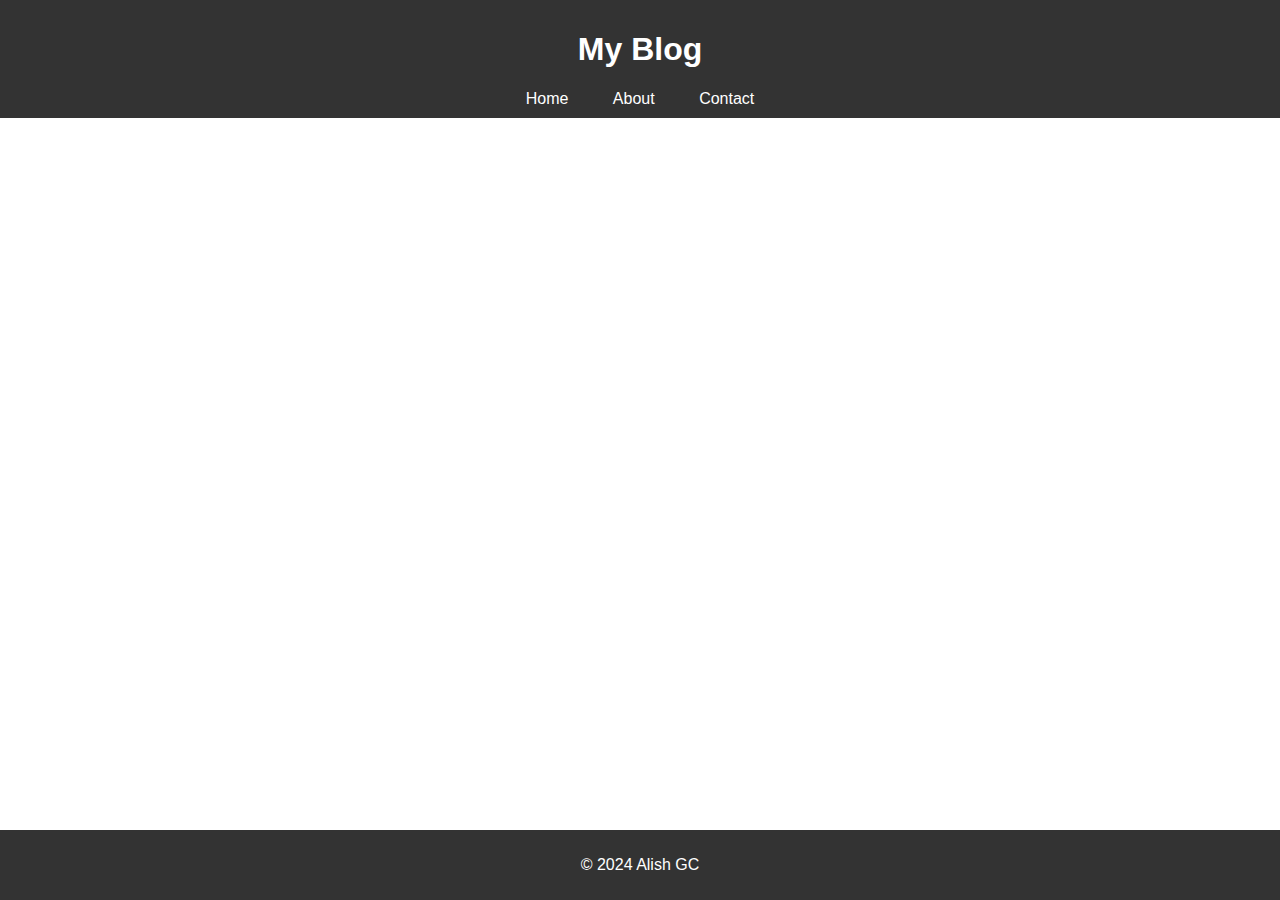
<file: index.html>
<!DOCTYPE html>
<html lang="en">
<head>
  <meta charset="UTF-8">
  <meta name="viewport" content="width=device-width, initial-scale=1.0">
  <title>Blog</title>
  <link rel="stylesheet" href="blog/style.css">
</head>
<body>
  <header>
    <h1>My Blog</h1>
    <nav>
      <a href="index.html">Home</a>
      <a href="about.html">About</a>
      <a href="contact.html">Contact</a>
    </nav>
  </header>
  
  <main id="posts-container"></main>

  <footer>
    <p>&copy; 2024 Alish GC</p>
  </footer>

  <script>
    const postsContainer = document.getElementById('posts-container');
    const posts = JSON.parse(localStorage.getItem('posts')) || [];

    function displayPosts() {
      postsContainer.innerHTML = '';
      posts.forEach(post => {
        const postDiv = document.createElement('div');
        postDiv.className = 'blog-post';
        postDiv.innerHTML = `
          <h2>${post.title}</h2>
          <p>${post.content.substring(0, 100)}... <a href="blog/post.html?title=${encodeURIComponent(post.title)}">Read more</a></p>
          <p><small>By ${post.author} on ${post.date}</small></p>
        `;
        postsContainer.appendChild(postDiv);
      });
    }

    displayPosts();
  </script>
</body>
</html>
</file>
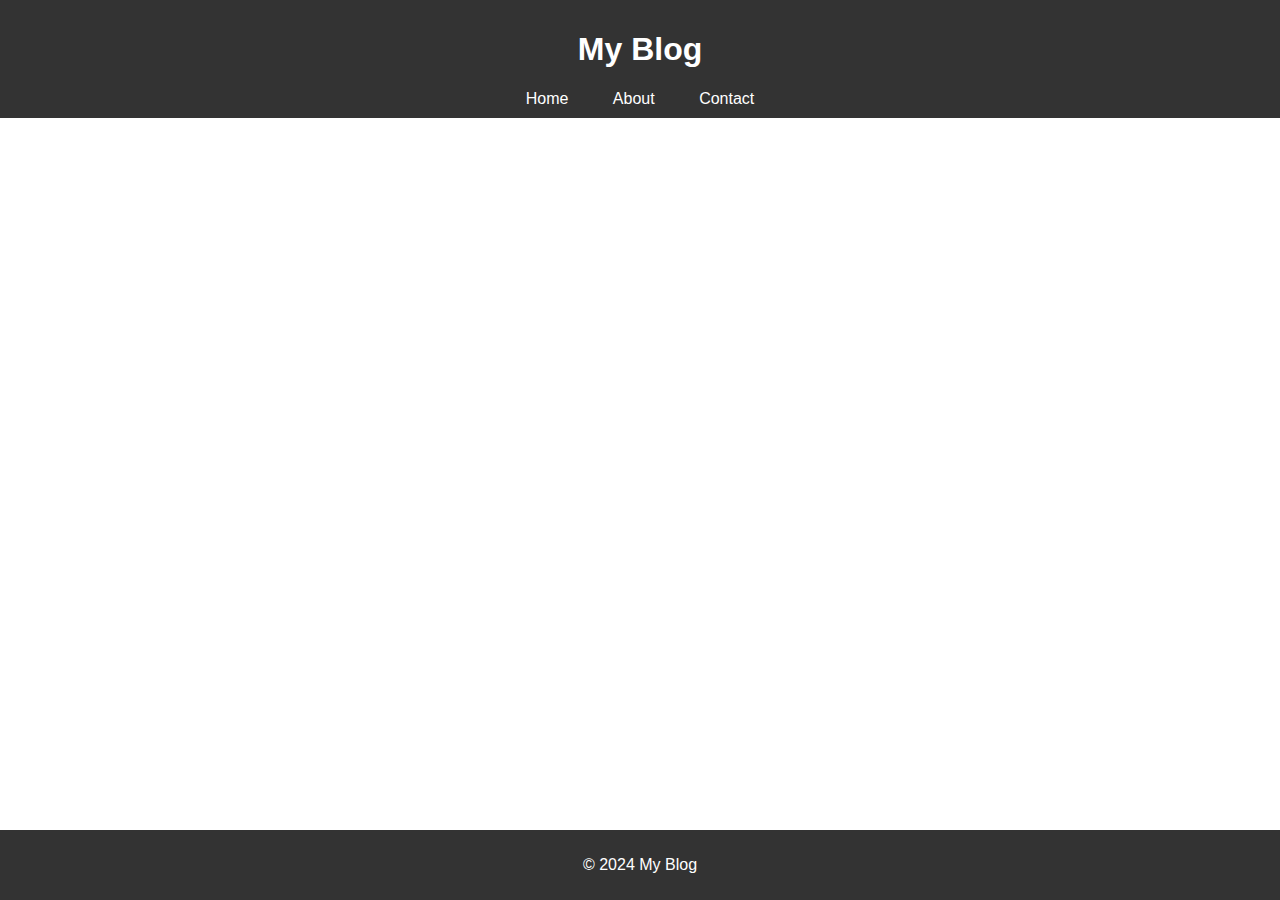
<file: blog/index.html>
<!DOCTYPE html>
<html lang="en">
<head>
  <meta charset="UTF-8">
  <meta name="viewport" content="width=device-width, initial-scale=1.0">
  <title>Blog</title>
  <link rel="stylesheet" href="style.css">
</head>
<body>
  <header>
    <h1>My Blog</h1>
    <nav>
      <a href="index.html">Home</a>
      <a href="about.html">About</a>
      <a href="contact.html">Contact</a>
    </nav>
  </header>
  
  <main id="posts-container"></main>

  <footer>
    <p>&copy; 2024 My Blog</p>
  </footer>

  <script>
    const postsContainer = document.getElementById('posts-container');
    const posts = JSON.parse(localStorage.getItem('posts')) || [];

    function displayPosts() {
      postsContainer.innerHTML = '';
      posts.forEach(post => {
        const postDiv = document.createElement('div');
        postDiv.className = 'blog-post';
        postDiv.innerHTML = `
          <h2>${post.title}</h2>
          <p>${post.content.substring(0, 100)}... <a href="blog/post.html?title=${encodeURIComponent(post.title)}">Read more</a></p>
          <p><small>By ${post.author} on ${post.date}</small></p>
        `;
        postsContainer.appendChild(postDiv);
      });
    }

    displayPosts();
  </script>
</body>
</html>
</file>
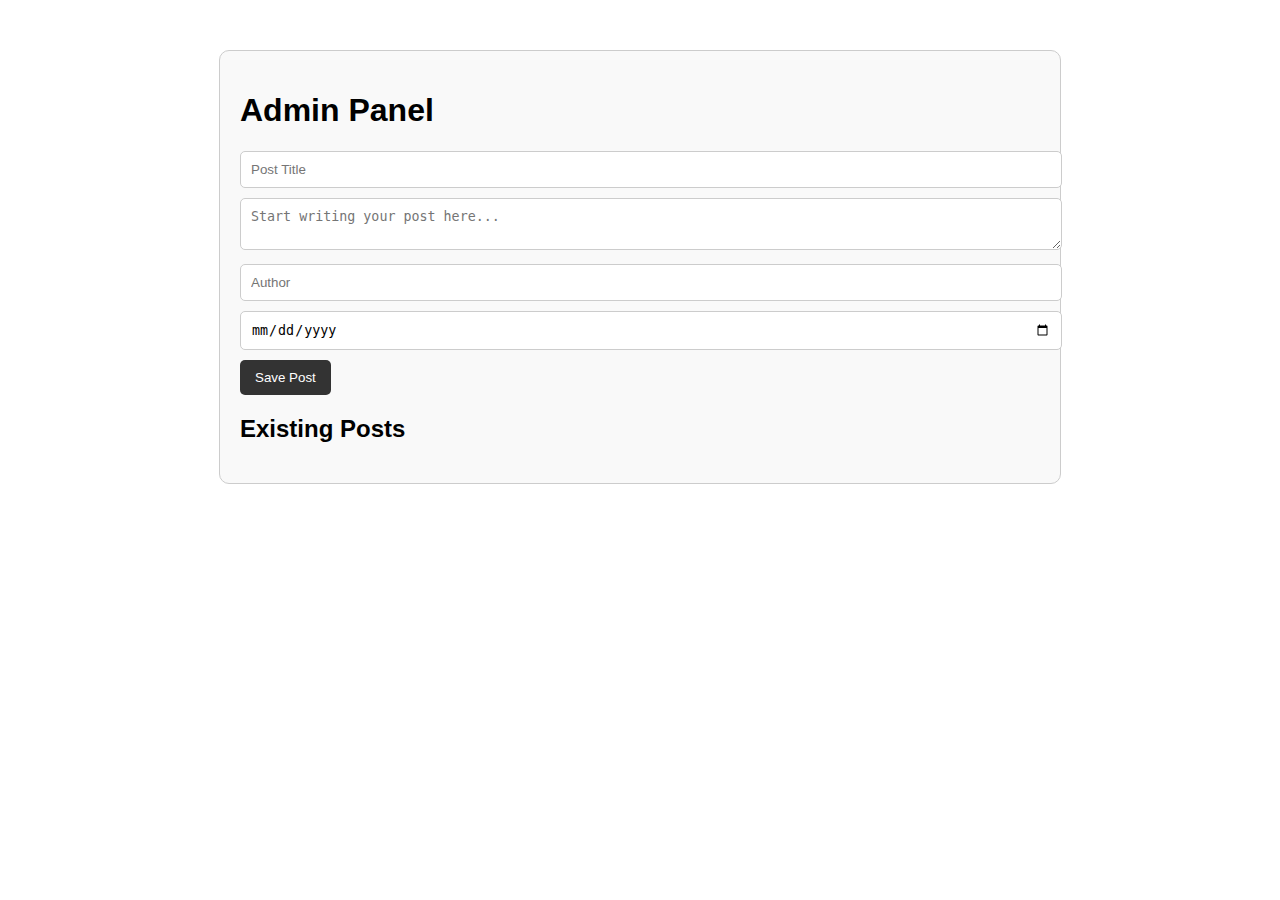
<file: admin/admin.html>
<!DOCTYPE html>
<html lang="en">
<head>
  <meta charset="UTF-8">
  <meta name="viewport" content="width=device-width, initial-scale=1.0">
  <title>Admin Panel</title>
  <link rel="stylesheet" href="style.css">
  <!-- TinyMCE WYSIWYG Editor -->
  <script src="https://cdn.tiny.cloud/1/wyo2d7rlxv7valmk2vsto7rqlp9it1vo6rw99ua3xma6mhna/tinymce/7/tinymce.min.js" referrerpolicy="origin"></script>
</head>
<body>
  <div class="admin-container">
    <h1>Admin Panel</h1>
    <form id="post-form">
      <input type="text" id="title" placeholder="Post Title" required><br>
      <textarea id="editor" placeholder="Start writing your post here..."></textarea><br>
      <input type="text" id="author" placeholder="Author" required><br>
      <input type="date" id="date" required><br>
      <button type="submit">Save Post</button>
    </form>

    <h2>Existing Posts</h2>
    <div id="posts-list"></div>
  </div>

  <script>
    // Initialize TinyMCE editor
    tinymce.init({
      selector: '#editor',
      height: 300,
      plugins: 'lists link image table media',
      toolbar: 'undo redo | formatselect | bold italic underline | alignleft aligncenter alignright alignjustify | bullist numlist outdent indent | link image table media',
    });

    // Static authentication check
    if (!localStorage.getItem('isAuthenticated')) {
      window.location.href = 'login.html';
    }

    const postForm = document.getElementById('post-form');
    const postsList = document.getElementById('posts-list');

    // Fetch posts from JSON or initialize an empty array
    let posts = JSON.parse(localStorage.getItem('posts')) || [];

    function displayPosts() {
      postsList.innerHTML = '';
      posts.forEach((post, index) => {
        const postDiv = document.createElement('div');
        postDiv.className = 'post-item';
        postDiv.innerHTML = `
          <h3>${post.title}</h3>
          <p><small>By ${post.author} on ${post.date}</small></p>
          <button onclick="editPost(${index})">Edit</button>
          <button onclick="deletePost(${index})">Delete</button>
        `;
        postsList.appendChild(postDiv);
      });
    }

    function deletePost(index) {
      posts.splice(index, 1);
      localStorage.setItem('posts', JSON.stringify(posts));
      displayPosts();
    }

    function editPost(index) {
      const post = posts[index];
      document.getElementById('title').value = post.title;
      tinymce.get('editor').setContent(post.content);
      document.getElementById('author').value = post.author;
      document.getElementById('date').value = post.date;
      posts.splice(index, 1);
    }

    postForm.addEventListener('submit', (e) => {
      e.preventDefault();
      const newPost = {
        title: document.getElementById('title').value,
        content: tinymce.get('editor').getContent(),
        author: document.getElementById('author').value,
        date: document.getElementById('date').value
      };
      posts.push(newPost);
      localStorage.setItem('posts', JSON.stringify(posts));
      displayPosts();
      postForm.reset();
      tinymce.get('editor').setContent('');
    });

    displayPosts();
  </script>
</body>
</html>
</file>
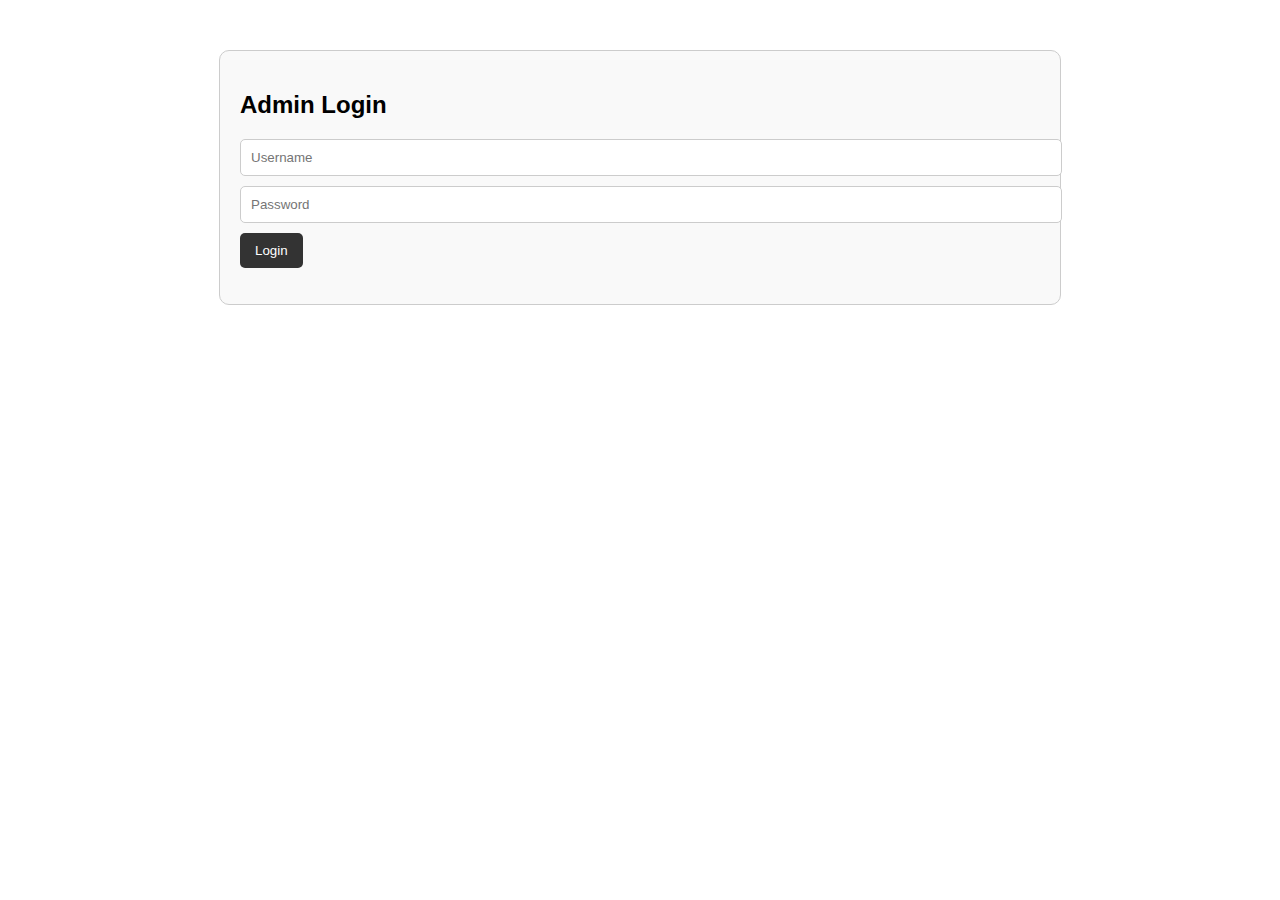
<file: admin/login.html>
<!DOCTYPE html>
<html lang="en">
<head>
  <meta charset="UTF-8">
  <meta name="viewport" content="width=device-width, initial-scale=1.0">
  <title>Admin Login</title>
  <link rel="stylesheet" href="style.css">
</head>
<body>
  <div class="login-container">
    <h2>Admin Login</h2>
    <form id="login-form">
      <input type="text" id="username" placeholder="Username" required><br>
      <input type="password" id="password" placeholder="Password" required><br>
      <button type="submit">Login</button>
    </form>
    <p id="error-message" style="color: red;"></p>
  </div>

  <script>
    document.getElementById('login-form').addEventListener('submit', function(e) {
      e.preventDefault();
      const username = document.getElementById('username').value;
      const password = document.getElementById('password').value;

      const validUsername = 'admin';
      const validPassword = 'admin123';

      if (username === validUsername && password === validPassword) {
        localStorage.setItem('isAuthenticated', true);
        window.location.href = 'admin.html';
      } else {
        document.getElementById('error-message').innerText = 'Invalid credentials!';
      }
    });
  </script>
</body>
</html>
</file>
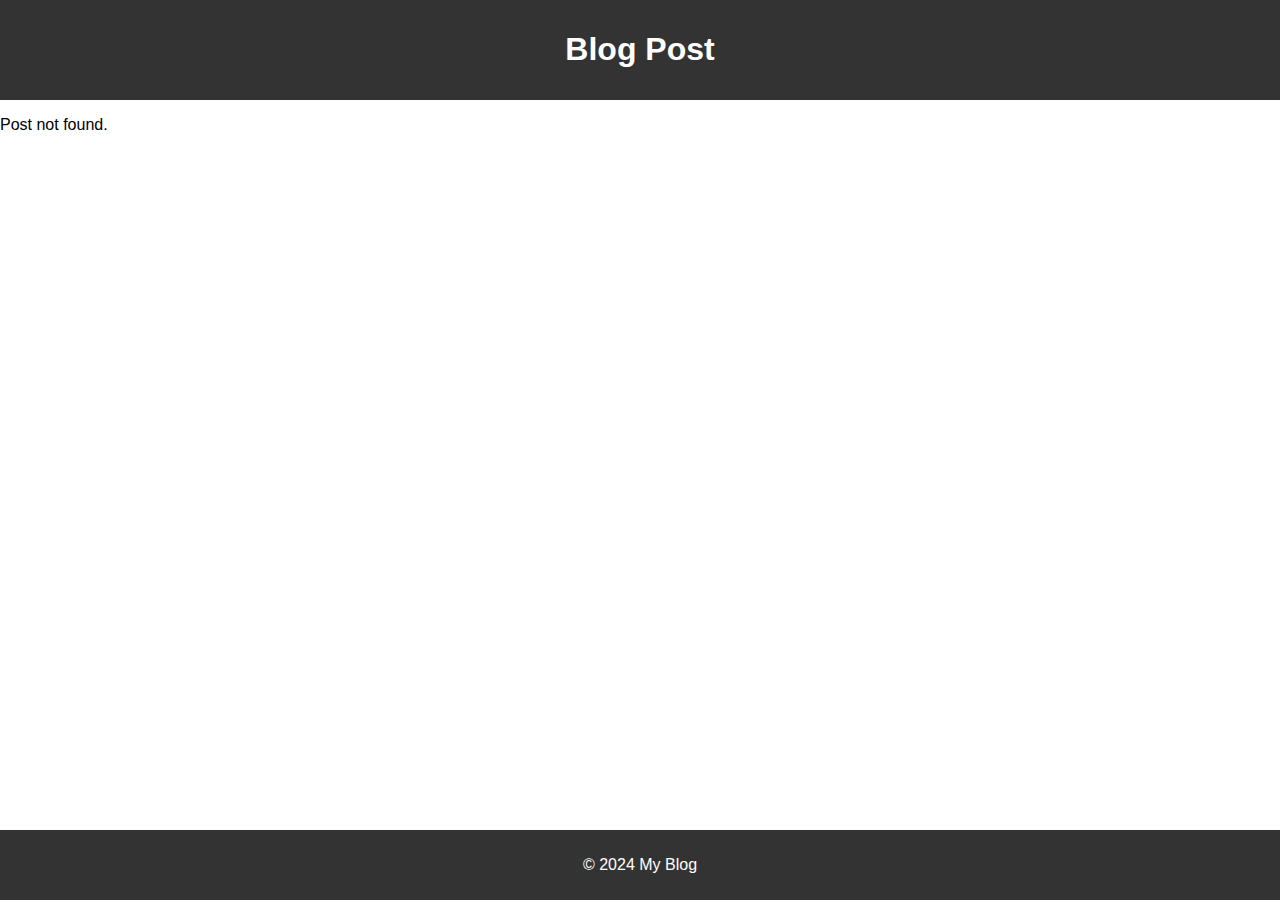
<file: blog/post.html>
<!DOCTYPE html>
<html lang="en">
<head>
  <meta charset="UTF-8">
  <meta name="viewport" content="width=device-width, initial-scale=1.0">
  <title>Post</title>
  <link rel="stylesheet" href="style.css">
</head>
<body>
  <header>
    <h1>Blog Post</h1>
  </header>
  
  <main id="post-content"></main>

  <footer>
    <p>&copy; 2024 My Blog</p>
  </footer>

  <script>
    const params = new URLSearchParams(window.location.search);
    const postTitle = params.get('title');
    const posts = JSON.parse(localStorage.getItem('posts')) || [];
    const post = posts.find(p => p.title === postTitle);

    const postContent = document.getElementById('post-content');
    if (post) {
      postContent.innerHTML = `
        <h2>${post.title}</h2>
        <p>${post.content}</p>
        <p><small>By ${post.author} on ${post.date}</small></p>
      `;
    } else {
      postContent.innerHTML = '<p>Post not found.</p>';
    }
  </script>
</body>
</html>
</file>
<file: blog/style.css>
body {
  font-family: Arial, sans-serif;
  margin: 0;
  padding: 0;
  box-sizing: border-box;
}

header {
  background-color: #333;
  color: #fff;
  padding: 10px 0;
  text-align: center;
}

nav a {
  color: #fff;
  text-decoration: none;
  padding: 10px 20px;
}

nav a:hover {
  background-color: #555;
}

footer {
  background-color: #333;
  color: #fff;
  text-align: center;
  padding: 10px 0;
  position: fixed;
  width: 100%;
  bottom: 0;
}

.admin-container, .login-container {
  max-width: 800px;
  margin: 50px auto;
  padding: 20px;
  border: 1px solid #ccc;
  border-radius: 10px;
  background-color: #f9f9f9;
}

input[type="text"], input[type="password"], textarea, input[type="date"] {
  width: 100%;
  padding: 10px;
  margin-bottom: 10px;
  border: 1px solid #ccc;
  border-radius: 5px;
}

button {
  padding: 10px 15px;
  background-color: #333;
  color: white;
  border: none;
  border-radius: 5px;
  cursor: pointer;
}

button:hover {
  background-color: #555;
}

h2, h3 {
  margin-bottom: 20px;
}

#posts-list .post-item {
  border-bottom: 1px solid #ddd;
  margin-bottom: 20px;
  padding-bottom: 10px;
}

.blog-post {
  border: 1px solid #ddd;
  padding: 20px;
  margin: 20px;
  background: #f9f9f9;
}

.blog-post h2 {
  margin-bottom: 15px;
}

@media only screen and (max-width: 768px) {
  .blog-post, .login-container, .admin-container {
    margin: 20px;
  }
  
  header, footer {
    text-align: center;
  }
  
  button {
    width: 100%;
  }
}
</file>
<file: admin/style.css>
body {
  font-family: Arial, sans-serif;
  margin: 0;
  padding: 0;
  box-sizing: border-box;
}

header {
  background-color: #333;
  color: #fff;
  padding: 10px 0;
  text-align: center;
}

nav a {
  color: #fff;
  text-decoration: none;
  padding: 10px 20px;
}

nav a:hover {
  background-color: #555;
}

footer {
  background-color: #333;
  color: #fff;
  text-align: center;
  padding: 10px 0;
  position: fixed;
  width: 100%;
  bottom: 0;
}

.admin-container, .login-container {
  max-width: 800px;
  margin: 50px auto;
  padding: 20px;
  border: 1px solid #ccc;
  border-radius: 10px;
  background-color: #f9f9f9;
}

input[type="text"], input[type="password"], textarea, input[type="date"] {
  width: 100%;
  padding: 10px;
  margin-bottom: 10px;
  border: 1px solid #ccc;
  border-radius: 5px;
}

button {
  padding: 10px 15px;
  background-color: #333;
  color: white;
  border: none;
  border-radius: 5px;
  cursor: pointer;
}

button:hover {
  background-color: #555;
}

h2, h3 {
  margin-bottom: 20px;
}

#posts-list .post-item {
  border-bottom: 1px solid #ddd;
  margin-bottom: 20px;
  padding-bottom: 10px;
}

.blog-post {
  border: 1px solid #ddd;
  padding: 20px;
  margin: 20px;
  background: #f9f9f9;
}

.blog-post h2 {
  margin-bottom: 15px;
}

@media only screen and (max-width: 768px) {
  .blog-post, .login-container, .admin-container {
    margin: 20px;
  }
  
  header, footer {
    text-align: center;
  }
  
  button {
    width: 100%;
  }
}
</file>
